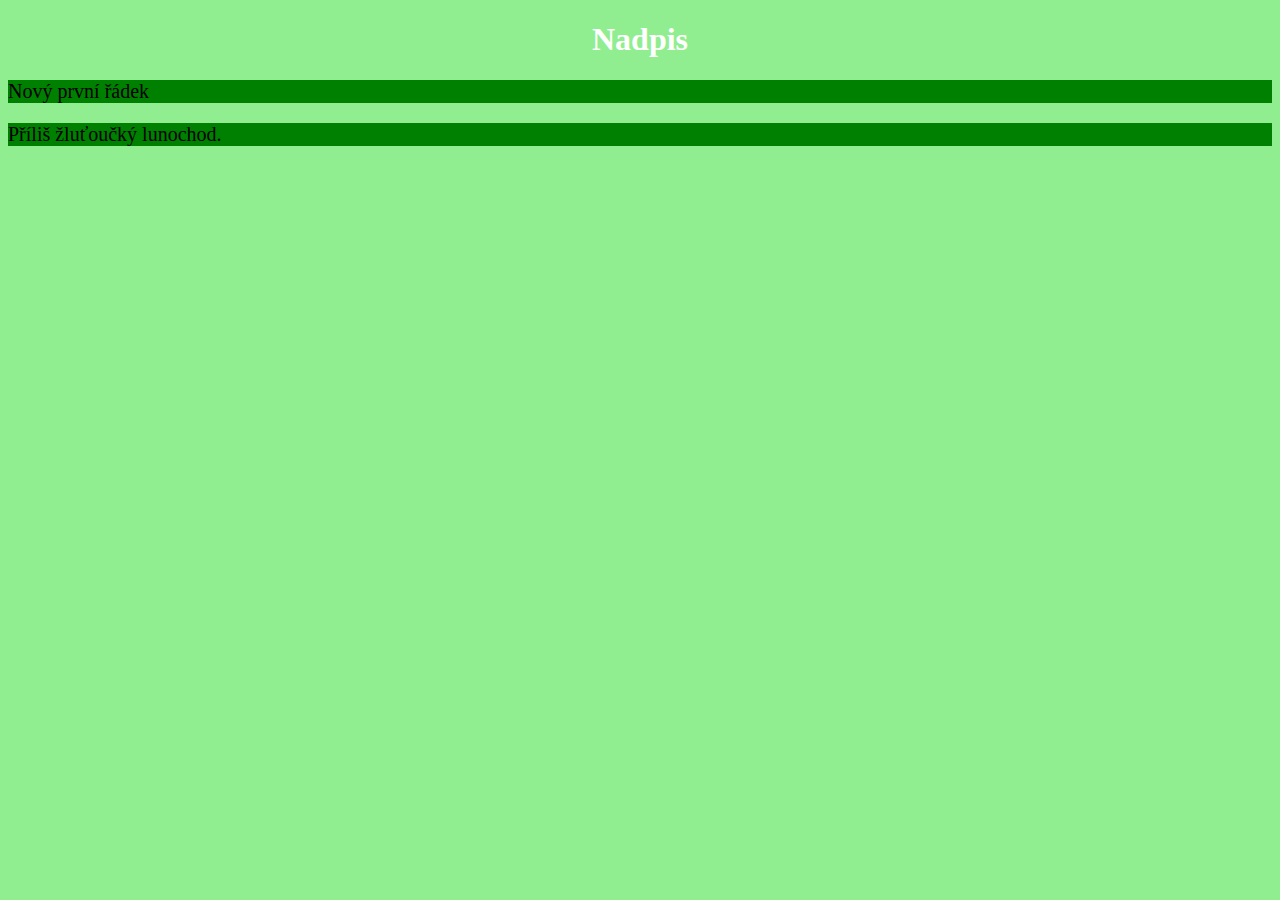
<file: index.html>
﻿<!DOCTYPE html>
<html>
<head>
<title>Titulek netitulek</title>
<link rel="stylesheet" href="style.css">
</head>
<body>

<h1>Nadpis</h1>
<p>Nový první řádek</p>
<p>Příliš žluťoučký lunochod.</p>

</body>

</html>
</file>
<file: style.css>
﻿body {
  background-color: lightgreen;
}

h1 {
  color: white;
  text-align: center;
}

h2 {
  color: yellow;
  text-align: center;
}

p {
  font-family: verdana;
  font-size: 20px;
  background-color: green;
}
</file>
